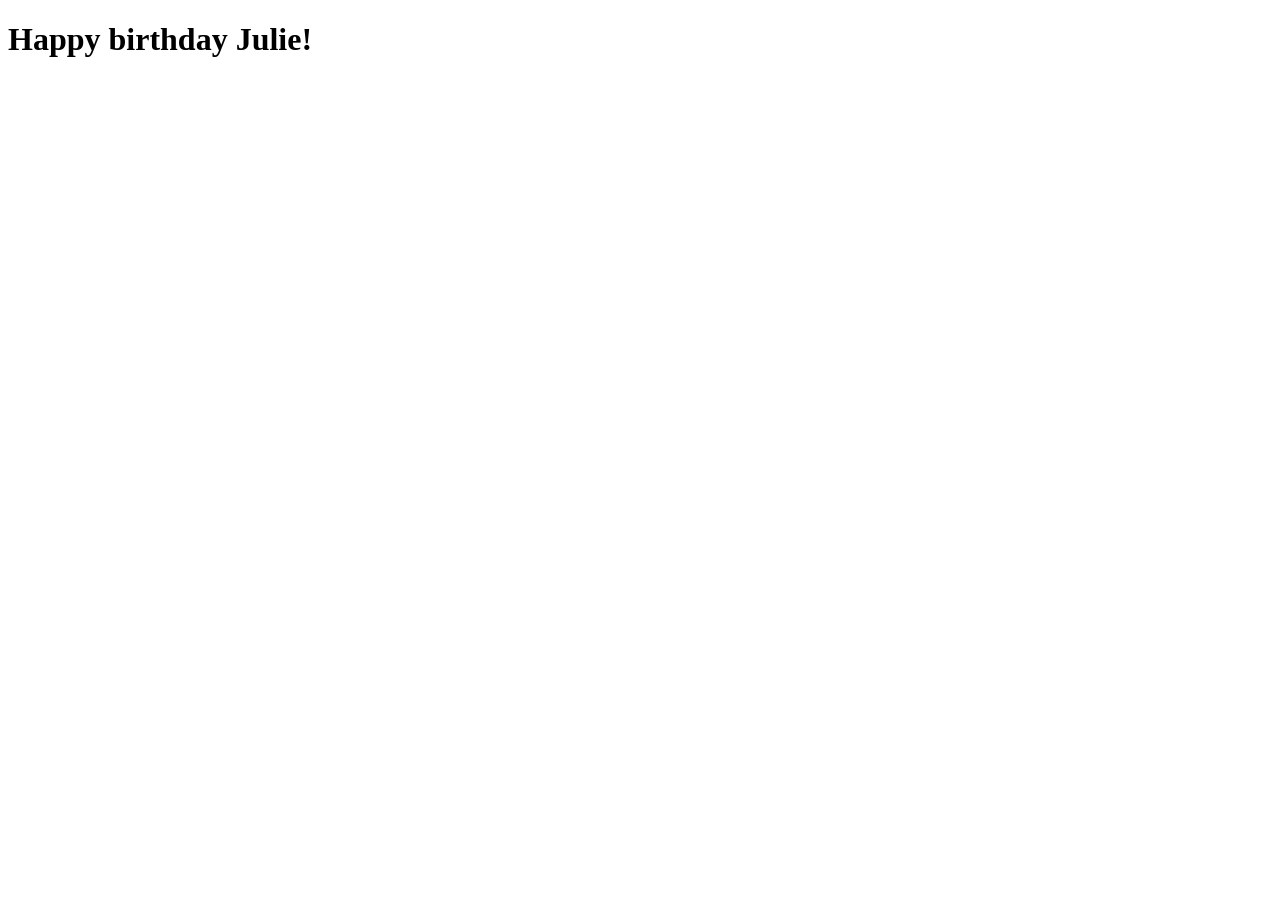
<file: Birthday-Gift.html>
<!DOCTYPE html>
<html lang="en">
<head>
  <meta charset="UTF-8">
  <meta name="viewport" content="width=device-width, initial-scale=1.0">
  <title>Happy birthday Julie!</title>
</head>
<body>
  <header>
    <h1>Happy birthday Julie!</h1>
  </header>
  <main>
    <p></p>
  </main>
  <footer>
    <p></p>
  </footer>
</body>
</html>
</file>
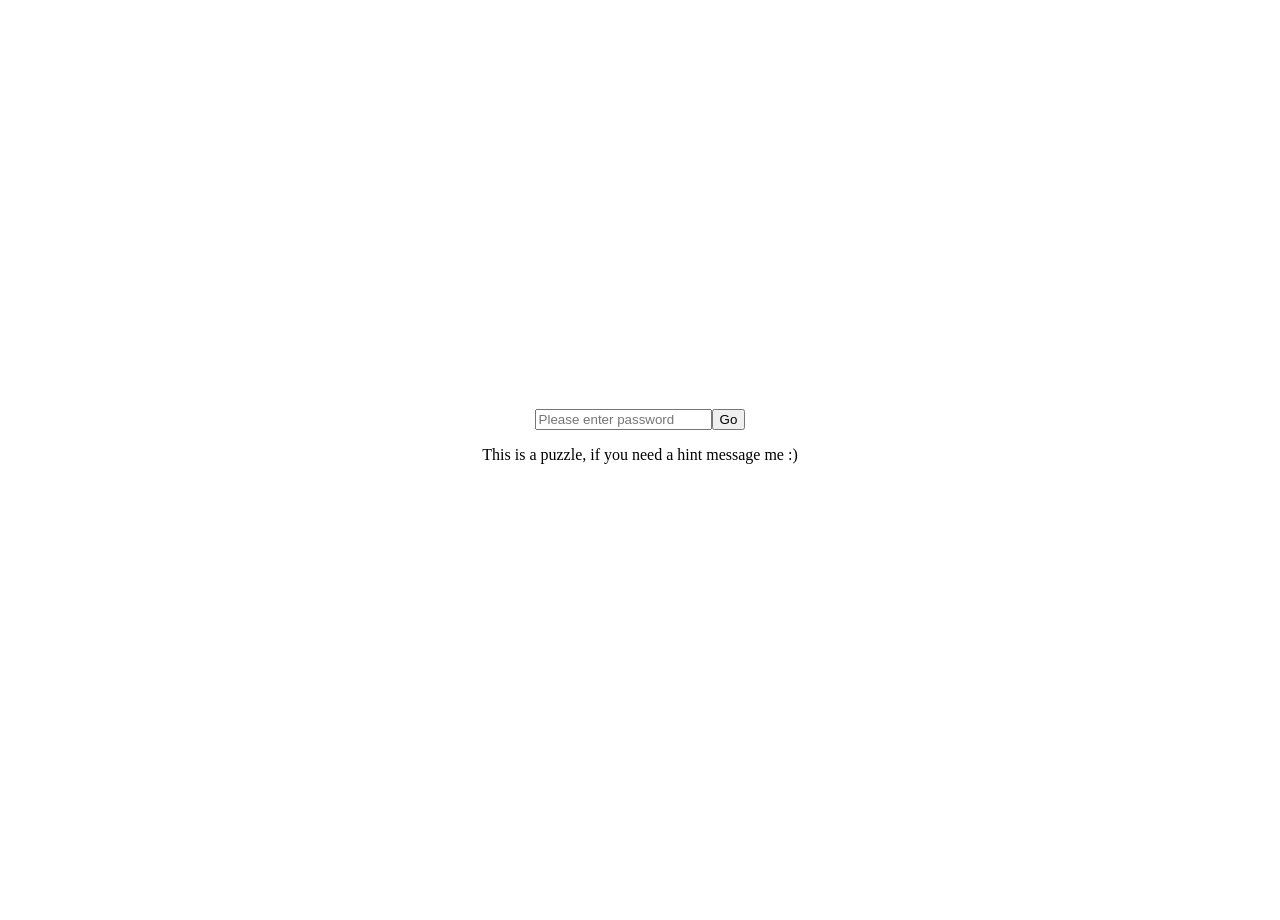
<file: puzzle.html>
<!doctype html>
<html lang="en">
<head>
	<meta charset="utf-8">
	<meta name="viewport" content="width=device-width, initial-scale=1">
    <meta name="format-detection" content="telephone=no">
	<title>Birthday Gift - Puzzle</title>
</head>
<body>
	<div class = "container">
        <div class = "cont1"> 
            <p>0001<br>00010110<br>00010110<br>00010010<br>0101</p>
        </div>

        <div class = "password">
            <div class="holder">
                <input id = "pword" type = "password" placeholder = "Please enter password"/>
                <button onclick="changepage()">Go</button>
            </div>
            <div class="hint">
                <p>This is a puzzle, if you need a hint message me :)</p>
            </div>
            <div>
                <p id = "incorrect"></p>
            </div>
        </div>
        <div class = "cont2">
            <p>00011001<br>00010101<br>00100001<br>00011000<br>00100110</p>
        </div>
    </div>

	<script>
		
	</script>

    <style>

        

        body{
            margin: 5px;
            padding: 5px;
            justify-content: center;
        }

        .holder {
            display: flex;
            justify-content: center;
            align-items: center;
        }
        
        .hint {
            display: flex;
            justify-content: center;
            align-items: center;
        }
        .container {
            display: grid;
            grid-template-columns:  20% 60% 20%;
            justify-content: center;
            align-items: center;
            height: 100vh;
        }

        #incorrect {
            display: flex;
            align-items: center;
            justify-content: center;
            color: red;
        }

        .password {
            display: grid;
            grid-template-columns: auto;
            align-items: center;
            justify-content: center;
        }

        .cont1 {
            opacity: 1;
            display: flex;
            align-items: center;
            justify-content: center;
            color: white;
            font-size: 70px;
        }

        .cont2 {
            opacity: 1;
            display: flex;
            justify-content: center;
            align-items: center;
            color: white;
            font-size: 70px;
        }
    </style>

    <script>
        function changepage() {
            var password = document.getElementById("pword")
            if (password.value.toLowerCase() === "apple sourz") {
                window.location.assign("index.html");
            } else if (password.value.toLowerCase() === "applesourz") {
                window.location.assign("index.html");
            }
            else {
                document.getElementById("incorrect").innerHTML = "Incorrect password"
            }
            
        }


    </script>
</body>
</html>
</file>
